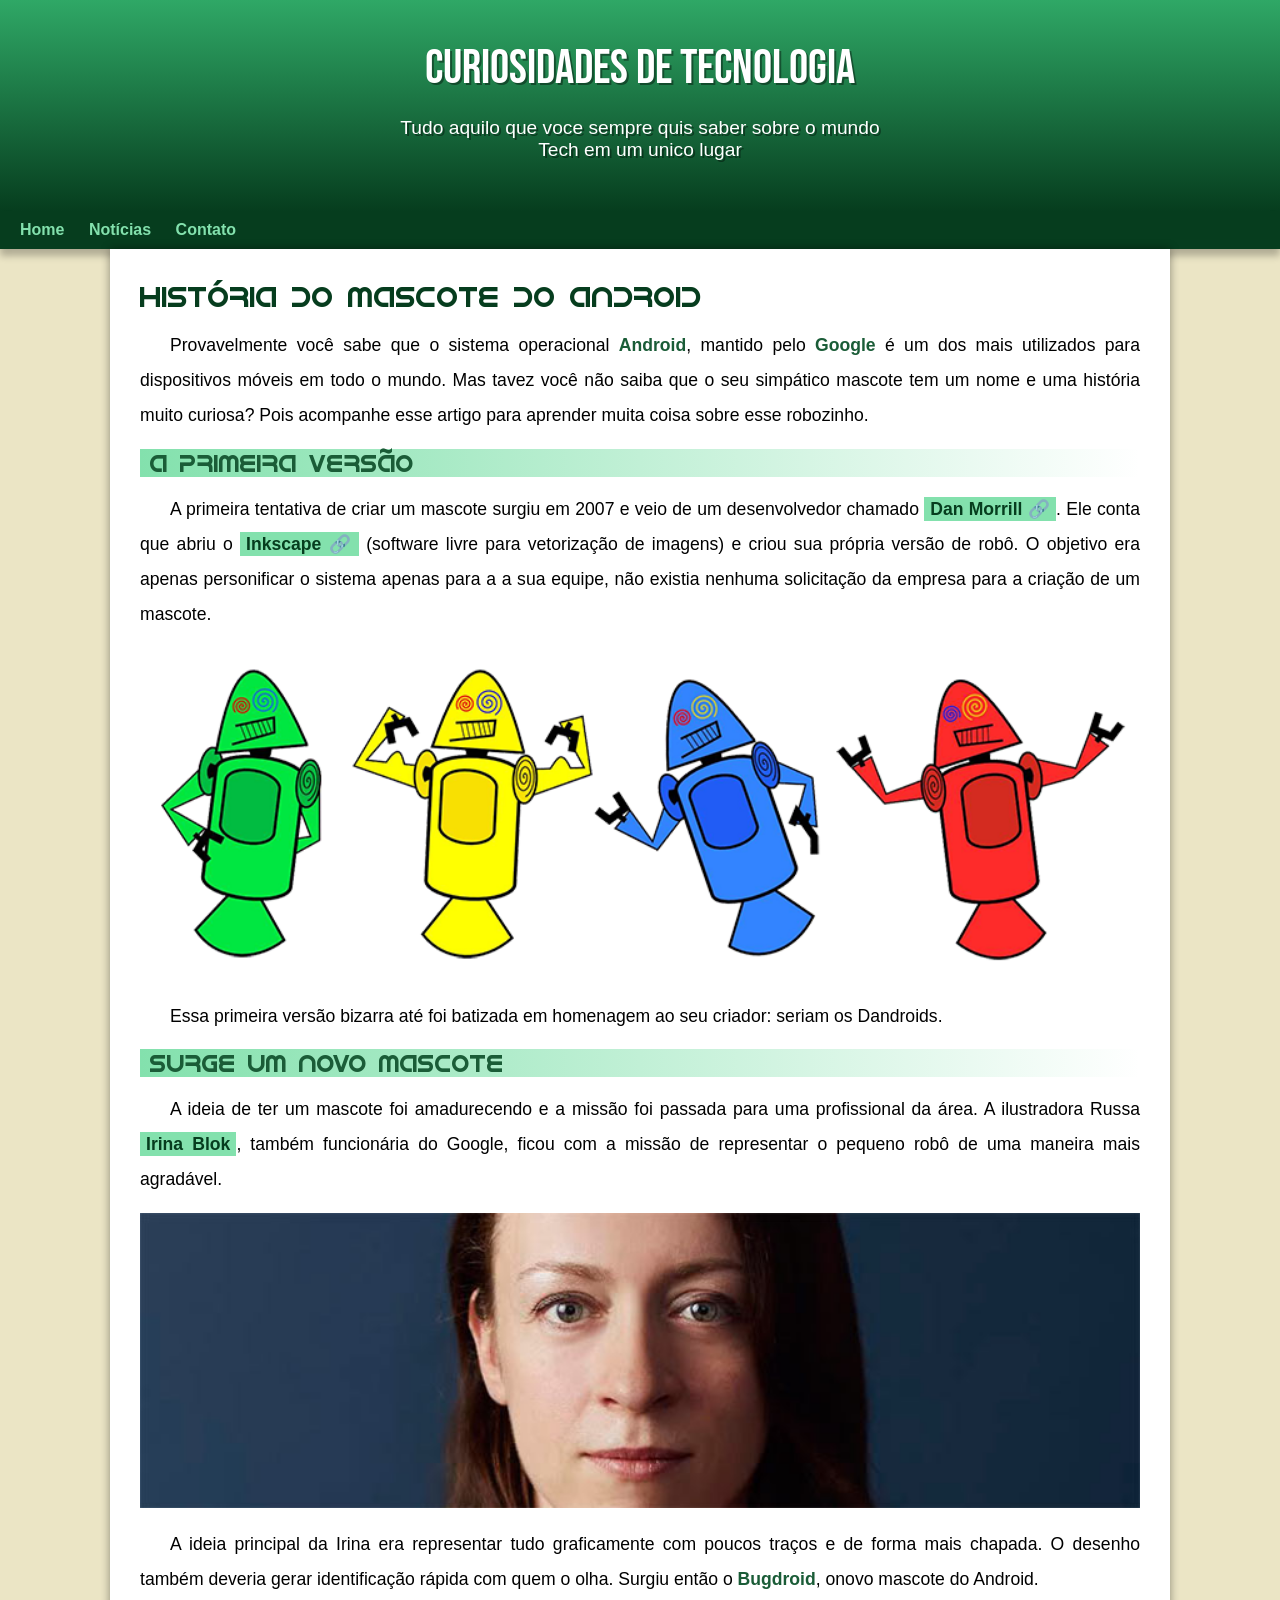
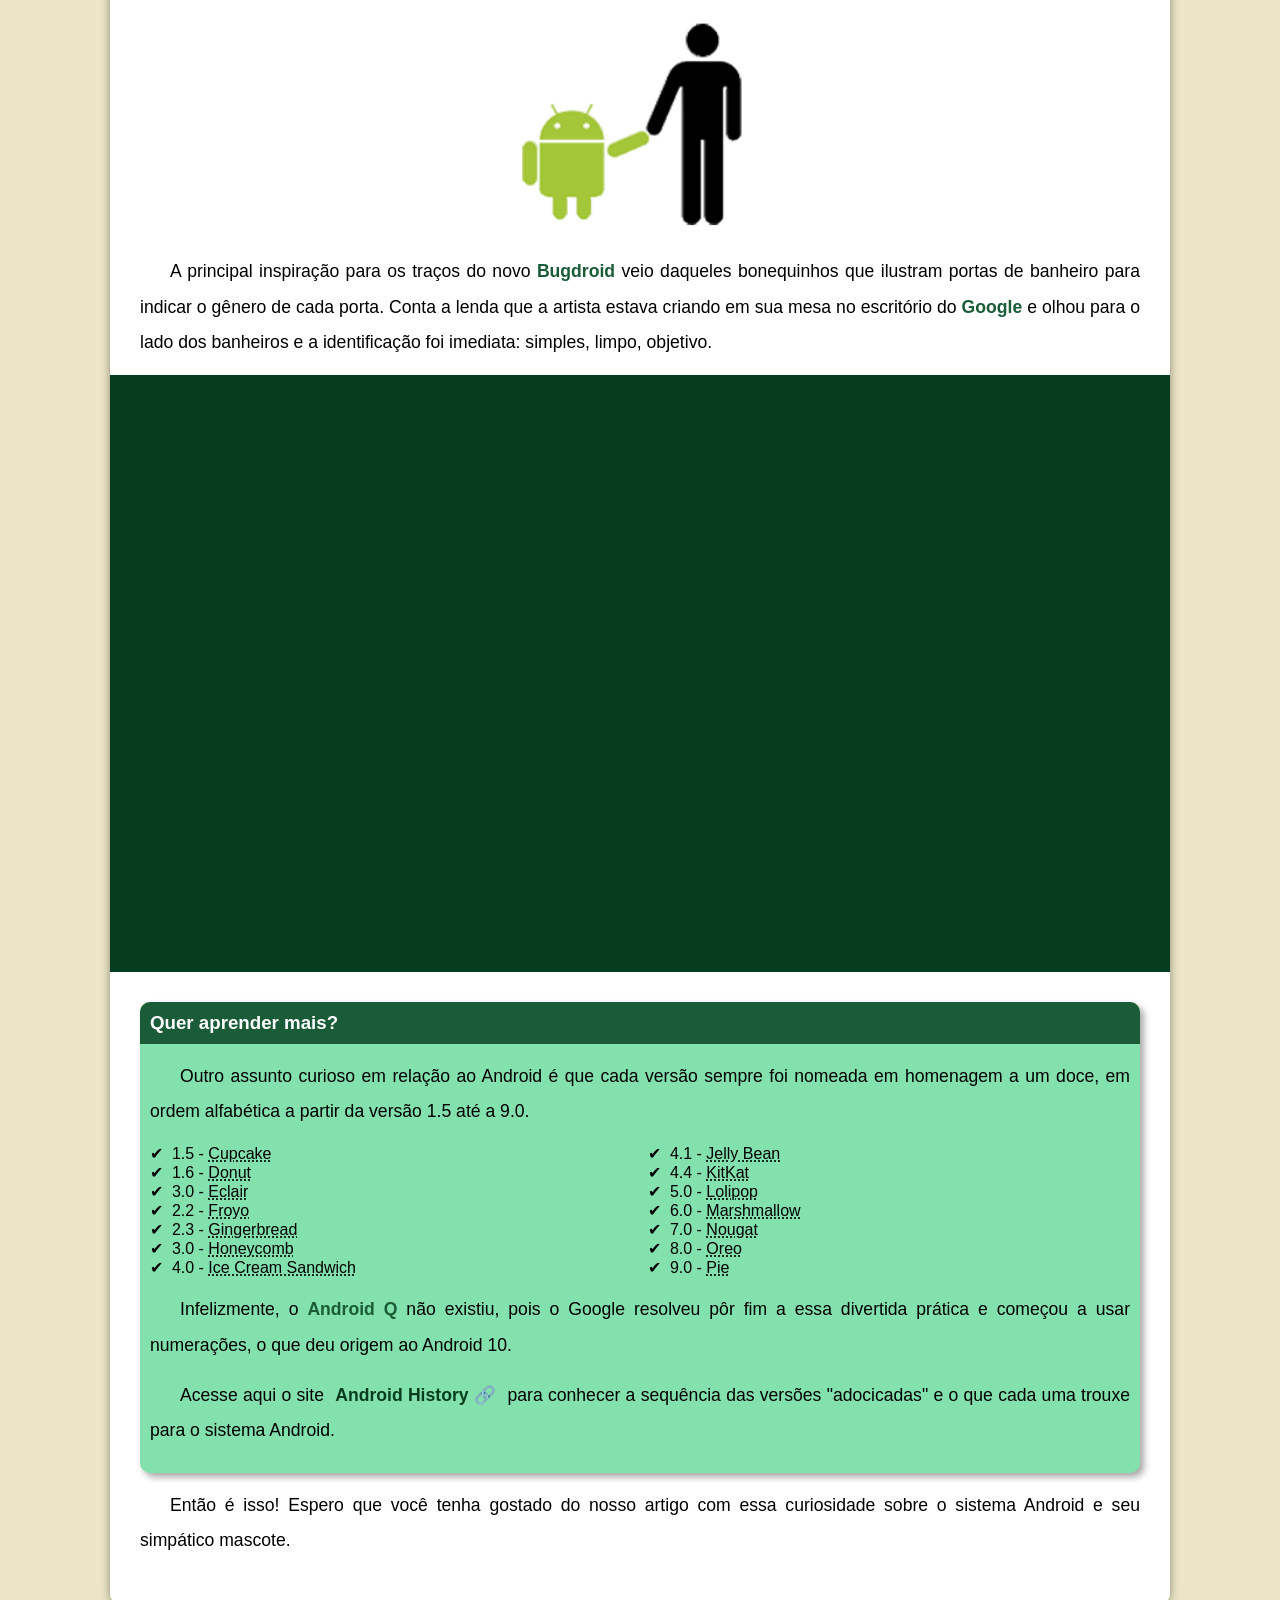
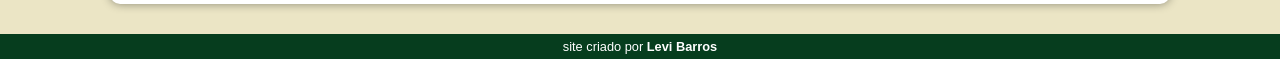
<file: index.html>
<!DOCTYPE html>
<html lang="pt-br">
<head>
    <meta charset="UTF-8">
    <meta name="viewport" content="width=device-width, initial-scale=1.0">
    <title>Document</title>
    <link rel="stylesheet" href="estilo/style.css">
</head>
<body>
    <header>
        <h1>Curiosidades de Tecnologia</h1>
        <p>Tudo aquilo que voce sempre quis saber sobre o mundo Tech em um unico lugar</p>
    </header>
    <nav>
        <a href="#">Home</a>
        <a href="#">Notícias</a>
        <a href="#">Contato</a>
        
    </nav>
    <main>
        <article>
            <h1>História do Mascote do Android</h1>

            <p>Provavelmente você sabe que o sistema operacional <strong>Android</strong>, mantido pelo <strong>Google</strong> é um dos mais utilizados para dispositivos móveis em todo o mundo. Mas tavez você não saiba que o seu simpático mascote tem um nome e uma história muito curiosa? Pois acompanhe esse artigo para aprender muita coisa sobre esse robozinho.</p>
            
            <h2>A primeira versão</h2>
            
            <p>A primeira tentativa de criar um mascote surgiu em 2007 e veio de um desenvolvedor chamado <a href="https://ausdroid.net/news/2013/01/04/dan-morrill-shows-us-the-android-mascots-that-could-have-been/" target="_blank">Dan Morrill 🔗</a>. Ele conta que abriu o <a href="https://inkscape.org/pt-br/" target="_blank">Inkscape 🔗</a> (software livre para vetorização de imagens) e criou sua própria versão de robô. O objetivo era apenas personificar o sistema apenas para a a sua equipe, não existia nenhuma solicitação da empresa para a criação de um mascote.</p>
            
            <picture>
                <source media="(max-width: 670px)" srcset="imagens/dan-droids-pq.png">
                <img src="imagens/dan-droids.png" alt="Pimeiro mascorde do Android">
            </picture>
            
            <p>Essa primeira versão bizarra até foi batizada em homenagem ao seu criador: seriam os Dandroids.</p>
            
            <h2>Surge um novo mascote</h2>
            
            <p>A ideia de ter um mascote foi amadurecendo e a missão foi passada para uma profissional da área. A ilustradora Russa <a href="https://www.irinablok.com/" target="_blank">Irina Blok</a>, também funcionária do Google, ficou com a missão de representar o pequeno robô de uma maneira mais agradável.</p>
           <picture>
               <source media="(max-width: 670px)" srcset="imagens/irina-blok-pq.jpg">
               <img src="imagens/irina-blok.jpg" alt="Irina Blok, criadora do Bugdroid">
               
           </picture>
             <p>A ideia principal da Irina era representar tudo graficamente com poucos traços e de forma mais chapada. O desenho também deveria gerar identificação rápida com quem o olha. Surgiu então o <strong>Bugdroid</strong>, onovo mascote do Android.</p>
            
            <img src="imagens/bugdroid.png" alt="Bugdroid" class="pequena">
            
            <p>
                A principal inspiração para os traços do novo <strong>Bugdroid</strong> veio daqueles bonequinhos que ilustram portas de banheiro para indicar o gênero de cada porta. Conta a lenda que a artista estava criando em sua mesa no escritório do <strong>Google</strong> e olhou para o lado dos banheiros e a identificação foi imediata: simples, limpo, objetivo.
                
            </p>
<div class="video">
    
                <iframe width="560" height="315" src="https://www.youtube.com/embed/l2UDgpLz20M?si=g7RPpXHdBoTamT2h" title="YouTube video player" frameborder="0" allow="accelerometer; autoplay; clipboard-write; encrypted-media; gyroscope; picture-in-picture; web-share" referrerpolicy="strict-origin-when-cross-origin" allowfullscreen></iframe>
    
</div> 
             <aside>
                        <h3>Quer aprender mais? </h3>
                             
                        <p>Outro assunto curioso em relação ao Android é que cada versão sempre foi nomeada em homenagem a um doce, em ordem alfabética a partir da versão 1.5 até a 9.0.</p>
                        
                        <ul>
                            <li>1.5 - <abbr title="Bolo de Copo">Cupcake</abbr></li>

                            <li>1.6 - <abbr title="Rosquinha">Donut</abbr></li>

                            <li>3.0 - <abbr title="Bomba">Eclair</abbr></li>

                            <li>2.2 - <abbr title="Iorgurte Congelado">Froyo</abbr></li>

                            <li>2.3 - <abbr title="Biscoito de Gengibre">Gingerbread</abbr></li>

                            <li>3.0 - <abbr title="Favo de Mel">Honeycomb</abbr></li>

                            <li>4.0 - <abbr title="Sanduiche de Sorvete">Ice Cream Sandwich</abbr></li>

                            <li>4.1 - <abbr title="Jujuba">Jelly Bean</abbr></li>

                            <li>4.4 - <abbr title="KitKat">KitKat</abbr></li>

                            <li>5.0 - <abbr title="Pirulito">Lolipop</abbr></li>

                            <li>6.0 - <abbr title="Marchmallow">Marshmallow</abbr></li>

                            <li>7.0 - <abbr title="Torrone">Nougat</abbr></li>

                            <li>8.0 - <abbr title="Oreo">Oreo</abbr></li>

                            <li>9.0 - <abbr title="Torta">Pie</abbr></li>
                        </ul>
                        
                        <p>Infelizmente, o <strong>Android Q</strong> não existiu, pois o Google resolveu pôr fim a essa divertida prática e começou a usar numerações, o que deu origem ao Android 10.</p>
                        
                        <p>Acesse aqui o site <a href="https://www.android.com/intl/en_uk/" target="_blank">Android History 🔗</a> para conhecer a sequência das versões "adocicadas" e o que cada uma trouxe para o sistema Android.</p>
             </aside>
            
            
            <p>Então é isso! Espero que você tenha gostado do nosso artigo com essa curiosidade sobre o sistema Android e seu simpático mascote.</p>           
        </article>
    </main>
    
</body>

<footer> site criado por <a href="https://www.instagram.com/leviibarross/#">Levi Barros </a></footer>
</html>
</file>
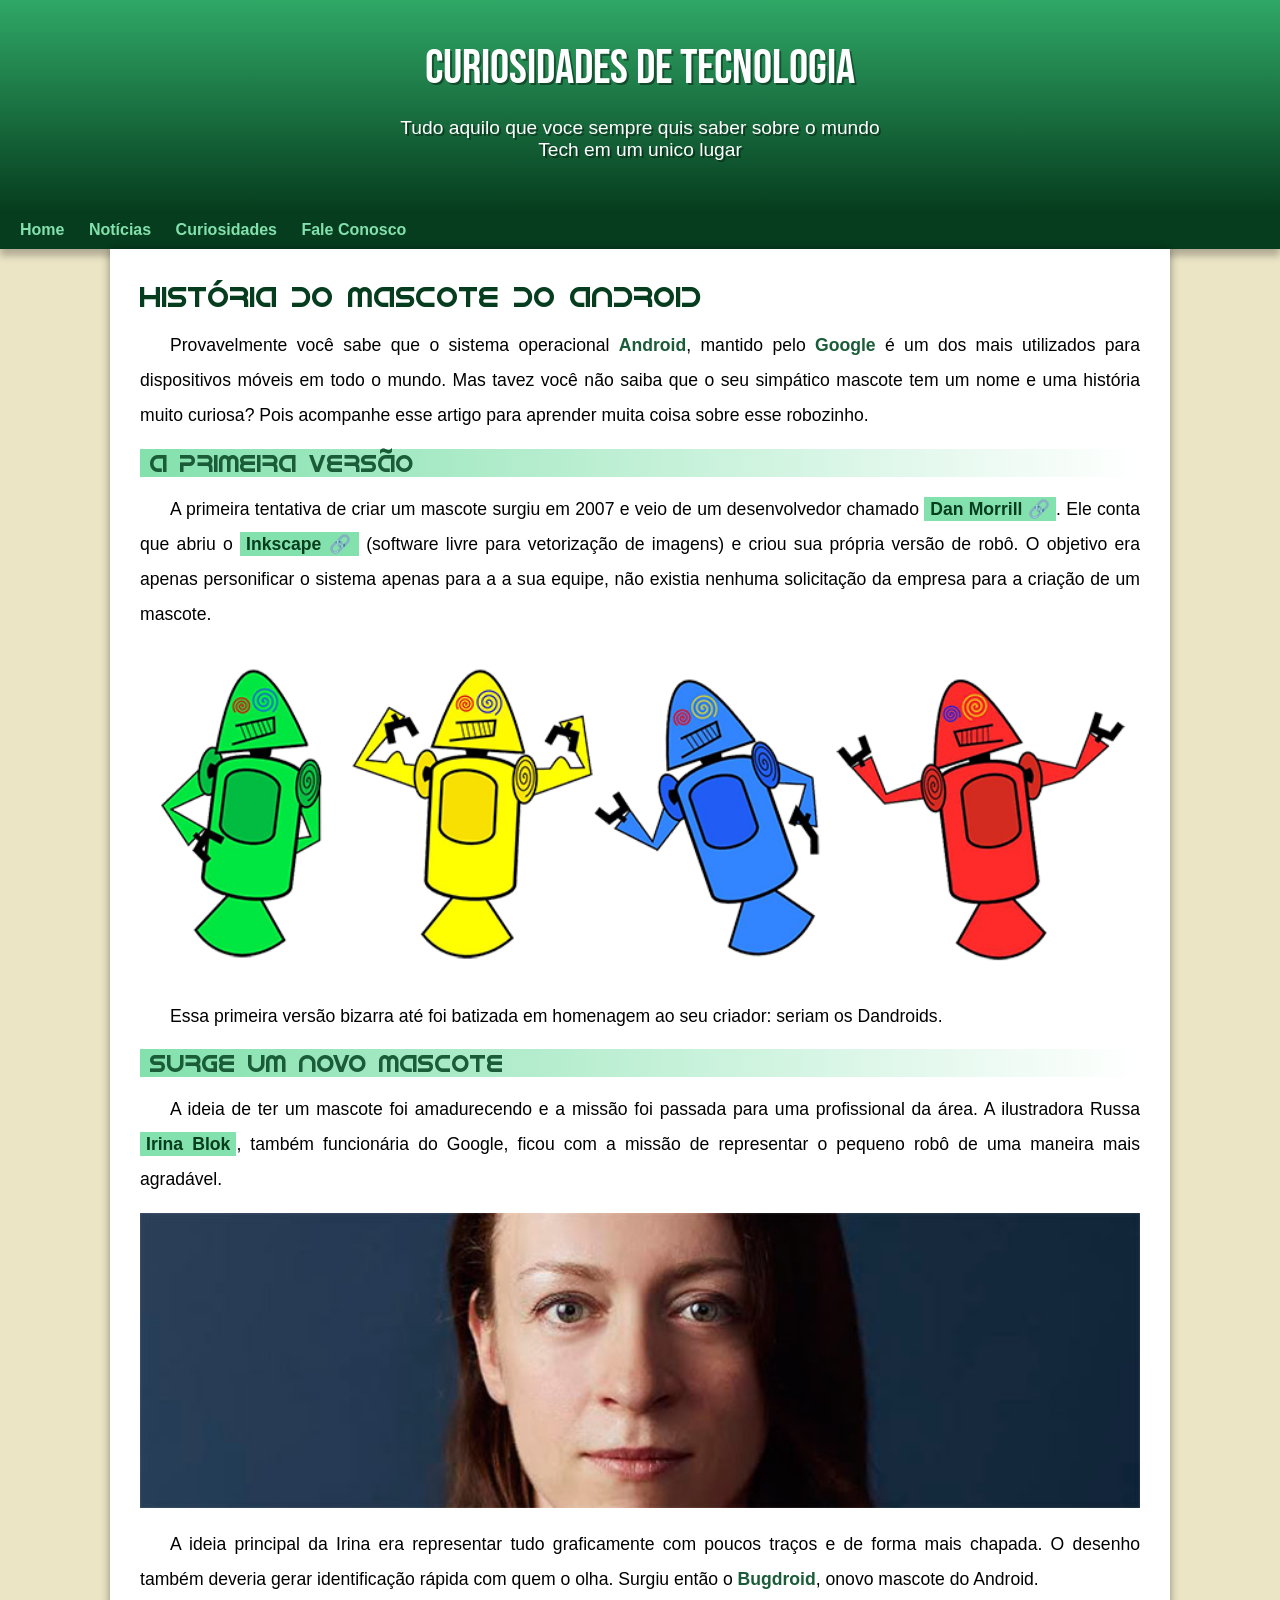
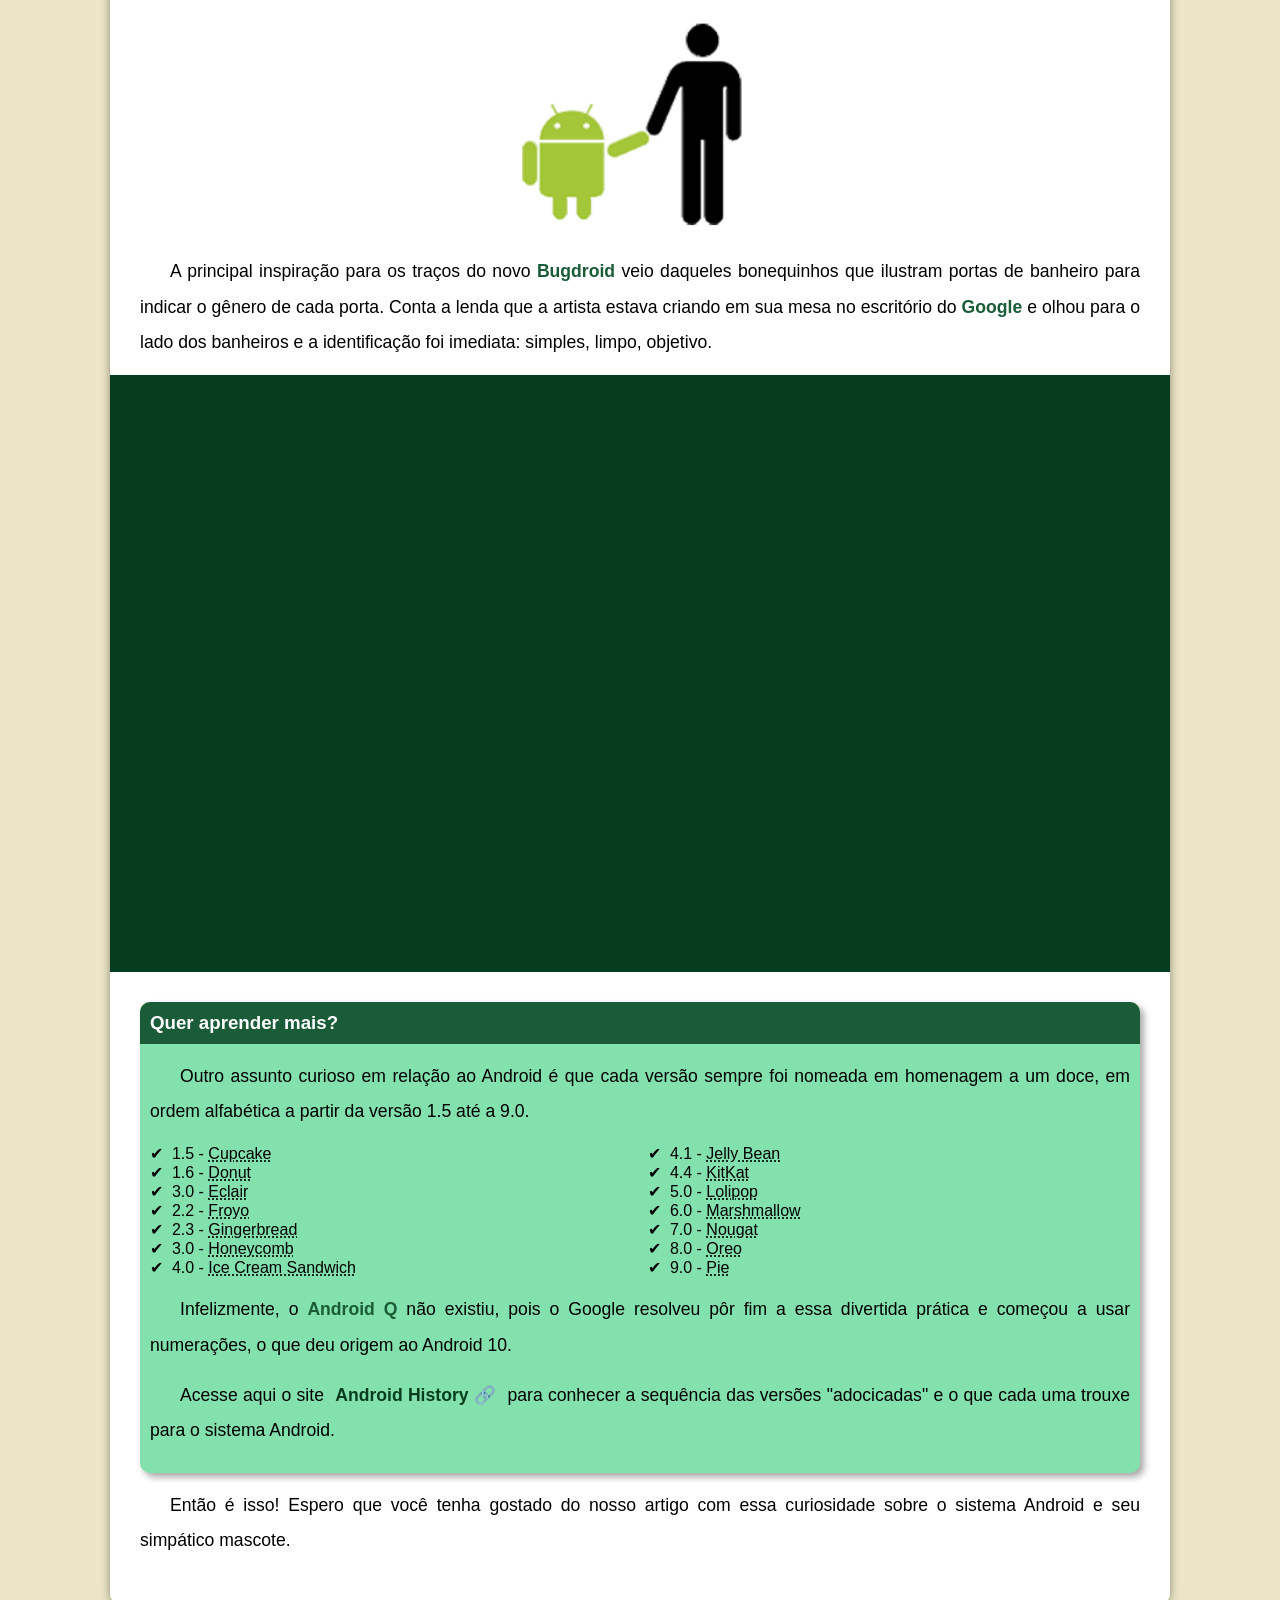
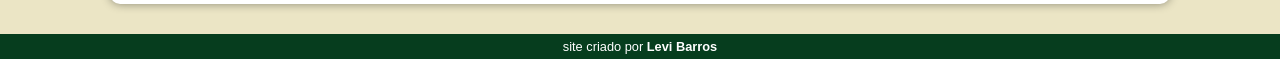
<file: index.html.html>
<!DOCTYPE html>
<html lang="pt-br">
<head>
    <meta charset="UTF-8">
    <meta name="viewport" content="width=device-width, initial-scale=1.0">
    <title>Document</title>
    <link rel="stylesheet" href="estilo/style.css">
</head>
<body>
    <header>
        <h1>Curiosidades de Tecnologia</h1>
        <p>Tudo aquilo que voce sempre quis saber sobre o mundo Tech em um unico lugar</p>
    </header>
    <nav>
        <a href="#">Home</a>
        <a href="#">Notícias</a>
        <a href="#">Curiosidades</a>
        <a href="#">Fale Conosco</a>
        
    </nav>
    <main>
        <article>
            <h1>História do Mascote do Android</h1>

            <p>Provavelmente você sabe que o sistema operacional <strong>Android</strong>, mantido pelo <strong>Google</strong> é um dos mais utilizados para dispositivos móveis em todo o mundo. Mas tavez você não saiba que o seu simpático mascote tem um nome e uma história muito curiosa? Pois acompanhe esse artigo para aprender muita coisa sobre esse robozinho.</p>
            
            <h2>A primeira versão</h2>
            
            <p>A primeira tentativa de criar um mascote surgiu em 2007 e veio de um desenvolvedor chamado <a href="https://ausdroid.net/news/2013/01/04/dan-morrill-shows-us-the-android-mascots-that-could-have-been/" target="_blank">Dan Morrill 🔗</a>. Ele conta que abriu o <a href="https://inkscape.org/pt-br/" target="_blank">Inkscape 🔗</a> (software livre para vetorização de imagens) e criou sua própria versão de robô. O objetivo era apenas personificar o sistema apenas para a a sua equipe, não existia nenhuma solicitação da empresa para a criação de um mascote.</p>
            
            <picture>
                <source media="(max-width: 670px)" srcset="imagens/dan-droids-pq.png">
                <img src="imagens/dan-droids.png" alt="Pimeiro mascorde do Android">
            </picture>
            
            <p>Essa primeira versão bizarra até foi batizada em homenagem ao seu criador: seriam os Dandroids.</p>
            
            <h2>Surge um novo mascote</h2>
            
            <p>A ideia de ter um mascote foi amadurecendo e a missão foi passada para uma profissional da área. A ilustradora Russa <a href="https://www.irinablok.com/" target="_blank">Irina Blok</a>, também funcionária do Google, ficou com a missão de representar o pequeno robô de uma maneira mais agradável.</p>
           <picture>
               <source media="(max-width: 670px)" srcset="imagens/irina-blok-pq.jpg">
               <img src="imagens/irina-blok.jpg" alt="Irina Blok, criadora do Bugdroid">
               
           </picture>
             <p>A ideia principal da Irina era representar tudo graficamente com poucos traços e de forma mais chapada. O desenho também deveria gerar identificação rápida com quem o olha. Surgiu então o <strong>Bugdroid</strong>, onovo mascote do Android.</p>
            
            <img src="imagens/bugdroid.png" alt="Bugdroid" class="pequena">
            
            <p>
                A principal inspiração para os traços do novo <strong>Bugdroid</strong> veio daqueles bonequinhos que ilustram portas de banheiro para indicar o gênero de cada porta. Conta a lenda que a artista estava criando em sua mesa no escritório do <strong>Google</strong> e olhou para o lado dos banheiros e a identificação foi imediata: simples, limpo, objetivo.
                
            </p>
<div class="video">
    
                <iframe width="560" height="315" src="https://www.youtube.com/embed/l2UDgpLz20M?si=g7RPpXHdBoTamT2h" title="YouTube video player" frameborder="0" allow="accelerometer; autoplay; clipboard-write; encrypted-media; gyroscope; picture-in-picture; web-share" referrerpolicy="strict-origin-when-cross-origin" allowfullscreen></iframe>
    
</div> 
             <aside>
                        <h3>Quer aprender mais? </h3>
                             
                        <p>Outro assunto curioso em relação ao Android é que cada versão sempre foi nomeada em homenagem a um doce, em ordem alfabética a partir da versão 1.5 até a 9.0.</p>
                        
                        <ul>
                            <li>1.5 - <abbr title="Bolo de Copo">Cupcake</abbr></li>

                            <li>1.6 - <abbr title="Rosquinha">Donut</abbr></li>

                            <li>3.0 - <abbr title="Bomba">Eclair</abbr></li>

                            <li>2.2 - <abbr title="Iorgurte Congelado">Froyo</abbr></li>

                            <li>2.3 - <abbr title="Biscoito de Gengibre">Gingerbread</abbr></li>

                            <li>3.0 - <abbr title="Favo de Mel">Honeycomb</abbr></li>

                            <li>4.0 - <abbr title="Sanduiche de Sorvete">Ice Cream Sandwich</abbr></li>

                            <li>4.1 - <abbr title="Jujuba">Jelly Bean</abbr></li>

                            <li>4.4 - <abbr title="KitKat">KitKat</abbr></li>

                            <li>5.0 - <abbr title="Pirulito">Lolipop</abbr></li>

                            <li>6.0 - <abbr title="Marchmallow">Marshmallow</abbr></li>

                            <li>7.0 - <abbr title="Torrone">Nougat</abbr></li>

                            <li>8.0 - <abbr title="Oreo">Oreo</abbr></li>

                            <li>9.0 - <abbr title="Torta">Pie</abbr></li>
                        </ul>
                        
                        <p>Infelizmente, o <strong>Android Q</strong> não existiu, pois o Google resolveu pôr fim a essa divertida prática e começou a usar numerações, o que deu origem ao Android 10.</p>
                        
                        <p>Acesse aqui o site <a href="https://www.android.com/intl/en_uk/" target="_blank">Android History 🔗</a> para conhecer a sequência das versões "adocicadas" e o que cada uma trouxe para o sistema Android.</p>
             </aside>
            
            
            <p>Então é isso! Espero que você tenha gostado do nosso artigo com essa curiosidade sobre o sistema Android e seu simpático mascote.</p>           
        </article>
    </main>
    
</body>

<footer> site criado por <a href="https://www.instagram.com/leviibarross/#">Levi Barros </a></footer>
</html>
</file>
<file: estilo/style.css>
@charset "UTF-8";

@import url('https://fonts.googleapis.com/css2?family=Bebas+Neue&display=swap');

@font-face {
    font-family: 'Android';
    src: url('../fontes/idroid.otf') format('opentype');
    font-weight: normal;
}

:root {
    --cor00: #ebe5c5;
    --cor01: #83e1ad;
    --cor02: #3ddc84;
    --cor03: #2fa866;
    --cor04: #1a5c37;
    --cor05: #063d1e;

    --fonte-padrao: Arial, Verdana, Helvetica, sans-serif;
    --fonte-destaque : "Bebas Neue", sans-serif;
    --font-android: 'Android', sans-serif; 
}

* {
    margin: 0px;
    padding: 0px;

}

body {
    background-color: var(--cor00);
    font-family: var(--fonte-padrao);
}

header {
    background-image: linear-gradient(to bottom, var(--cor03),  var(--cor05));
    background-color: var(--cor04);
    min-height: 150px;
    text-align: center;
    padding-top: 40px;
   
}

header > h1{
    font-size: 3em;
    color: white;
    font-family: var(--fonte-destaque);
    margin-bottom: 20px;
    text-shadow: 2px 2px 0px rgba(0, 0, 0, 0.397);
    font-weight: normal;
}

header p {
    font-size: 1.2em;
    color: white;
    max-width: 500px;
    padding-left: 10px;
    padding-right: 10px;
    margin: auto;
    padding-bottom: 50px;
    text-shadow: 2px 2px 0px rgba(0, 0, 0, 0.397);
    
}

nav {
    background-color: var(--cor05);
    padding: 10px;
    box-shadow: 0px 7px 7px rgba(0, 0, 0, 0.247);
    
}

nav > a {
    color: var(--cor01);
    padding: 10px;
    border-radius: 5px;
    text-decoration: none;
    font-weight: bold;
    transition-duration: 0.7s;


}

nav > a:hover {
    background-color: var(--cor03);
    color: var(--cor05);
}


main {

    min-width: 300px;
    max-width: 1000px;
    margin: auto;
    margin-bottom: 30px;
    padding: 30px;
    background-color: white;
    box-shadow: 0px 0px 10px rgba(0, 0, 0, 0.411);
    border-bottom-left-radius: 10px;
    border-bottom-right-radius: 10px;
}

main img {
    width: 100%;
}

main img.pequena {
    max-width: 350px;
    display: block;
    margin: auto;
}

main  h1 {

    color: var(--cor05);
    font-family: var(--font-android);
    font-weight: normal;
    font-size: 1.8em;
   
    
    
}

main h2 {
    color: var(--cor04);
    font-family: var(--font-android);
    font-weight: normal;
    background-image: linear-gradient(to right, var(--cor01), transparent);
    padding-left: 10px;
   
}

main p {
    margin: 15px 0px;
    text-align: justify;
    text-indent: 30px;
    font-size: 1.1em;
    line-height: 2em;
}

main strong {
    color: var(--cor04);
    font-weight: bold;
}

main a {
    text-decoration: none;
    font-weight: bold;
    color: var(--cor05);
    background-color: var(--cor01);
    padding: 2px 6px;

}

main a:hover {
    text-decoration: underline;
    color: var(--cor04);
}

div.video {
    background-color: var(--cor05);
    
    margin: 0px -30px 30px -30px;
    padding: 20px;
    padding-bottom: 57.7%;
    position: relative;
    
}

div.video > iframe {
    position: absolute;
    top: 5%;
    left: 5%;
    width: 90%;
    height: 90%;
}

aside {
    background-color: var(--cor01);
    padding: 10px;
    border-radius: 10px;
    box-shadow: 4px 4px 7px rgba(0, 0, 0, 0.349);
}

aside > ul {
    list-style-type: '\2714\00A0\00A0';
    list-style-position: inside;
    columns: 2;

}

aside > h3 {
    background-color: var(--cor04);
    color: white;
    padding: 10px;
    margin: -10px -10px 0px -10px;
    border-radius: 10px 10px 0px 0px;
}


footer {
    background-color: var(--cor05);
    color: white;
    text-align: center;
    font-size: 0.8em;
    padding: 5px;
    


}

footer a {
   color: white;
   font-weight: bolder;
   text-decoration: none;
    
}

footer a:hover {
    text-decoration: underline;
    color: var(--cor01);
}
</file>
